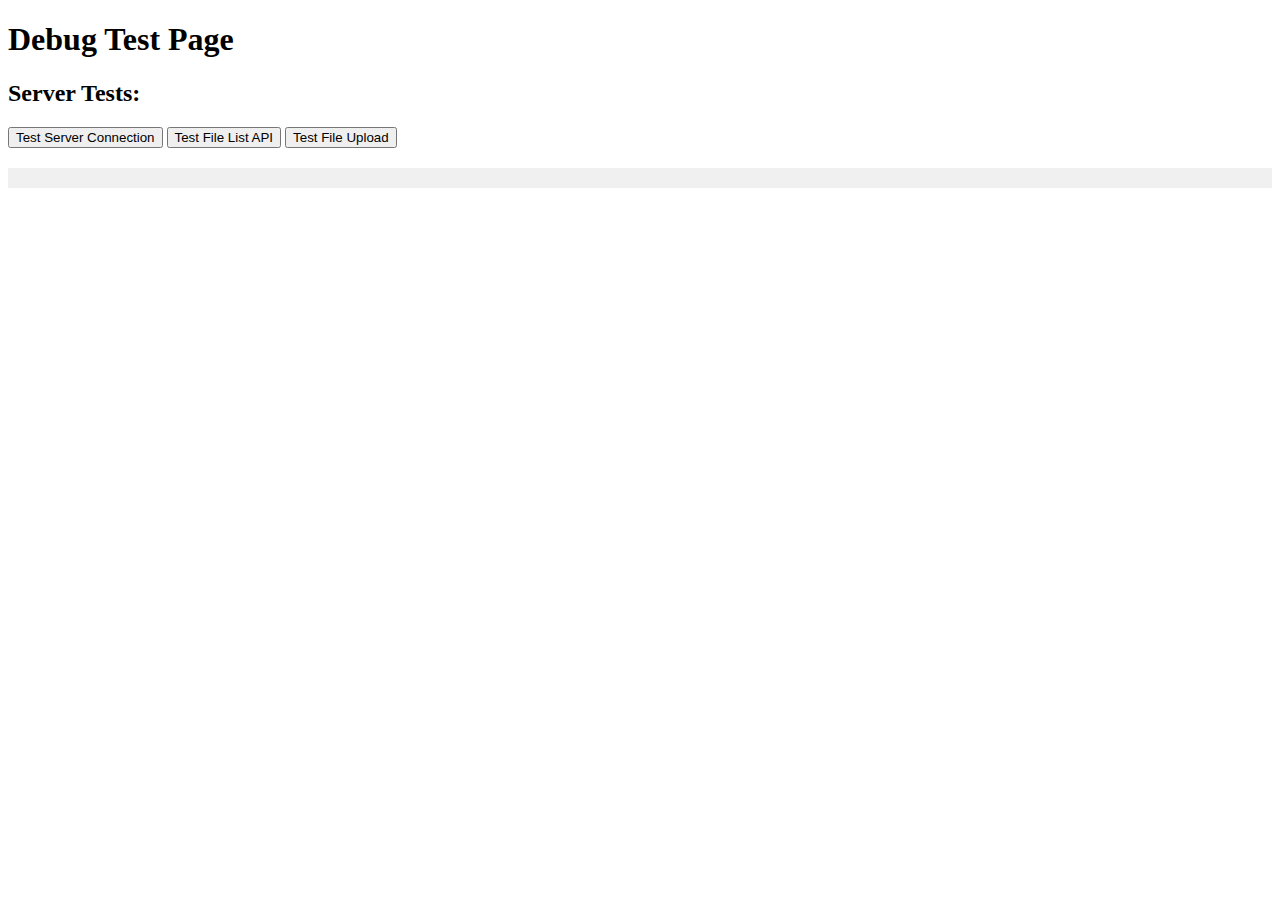
<file: debug_test.html>
<!DOCTYPE html>
<html>
<head>
    <title>File Share Debug Test</title>
</head>
<body>
    <h1>Debug Test Page</h1>
    
    <h2>Server Tests:</h2>
    <button onclick="testServerConnection()">Test Server Connection</button>
    <button onclick="testFileList()">Test File List API</button>
    <button onclick="testFileUpload()">Test File Upload</button>
    
    <div id="results" style="margin-top: 20px; padding: 10px; background: #f0f0f0; white-space: pre-wrap;"></div>
    
    <script>
        const log = (message) => {
            const results = document.getElementById('results');
            results.textContent += new Date().toLocaleTimeString() + ': ' + message + '\n';
        };
        
        async function testServerConnection() {
            log('Testing server connection...');
            try {
                const response = await fetch('/');
                log(`Server response: ${response.status} ${response.statusText}`);
                log('✅ Server is responding');
            } catch (error) {
                log(`❌ Server connection failed: ${error.message}`);
            }
        }
        
        async function testFileList() {
            log('Testing file list API...');
            try {
                const response = await fetch('/api/files');
                const data = await response.json();
                log(`File list response: ${JSON.stringify(data, null, 2)}`);
                log(`Number of files: ${data.files ? data.files.length : 0}`);
            } catch (error) {
                log(`❌ File list API failed: ${error.message}`);
            }
        }
        
        async function testFileUpload() {
            log('Testing file upload...');
            try {
                // Create a test file
                const testContent = 'Test file content for debugging';
                const testFile = new File([testContent], 'debug_test.txt', { type: 'text/plain' });
                
                const formData = new FormData();
                formData.append('file', testFile);
                formData.append('fileId', 'debug-' + Date.now());
                
                log('Sending upload request...');
                const response = await fetch('/api/upload', {
                    method: 'POST',
                    body: formData
                });
                
                log(`Upload response: ${response.status} ${response.statusText}`);
                
                if (response.ok) {
                    const result = await response.json();
                    log(`✅ Upload successful: ${JSON.stringify(result)}`);
                    
                    // Test file list again
                    setTimeout(testFileList, 1000);
                } else {
                    const errorText = await response.text();
                    log(`❌ Upload failed: ${errorText}`);
                }
            } catch (error) {
                log(`❌ Upload error: ${error.message}`);
            }
        }
    </script>
</body>
</html>
</file>
